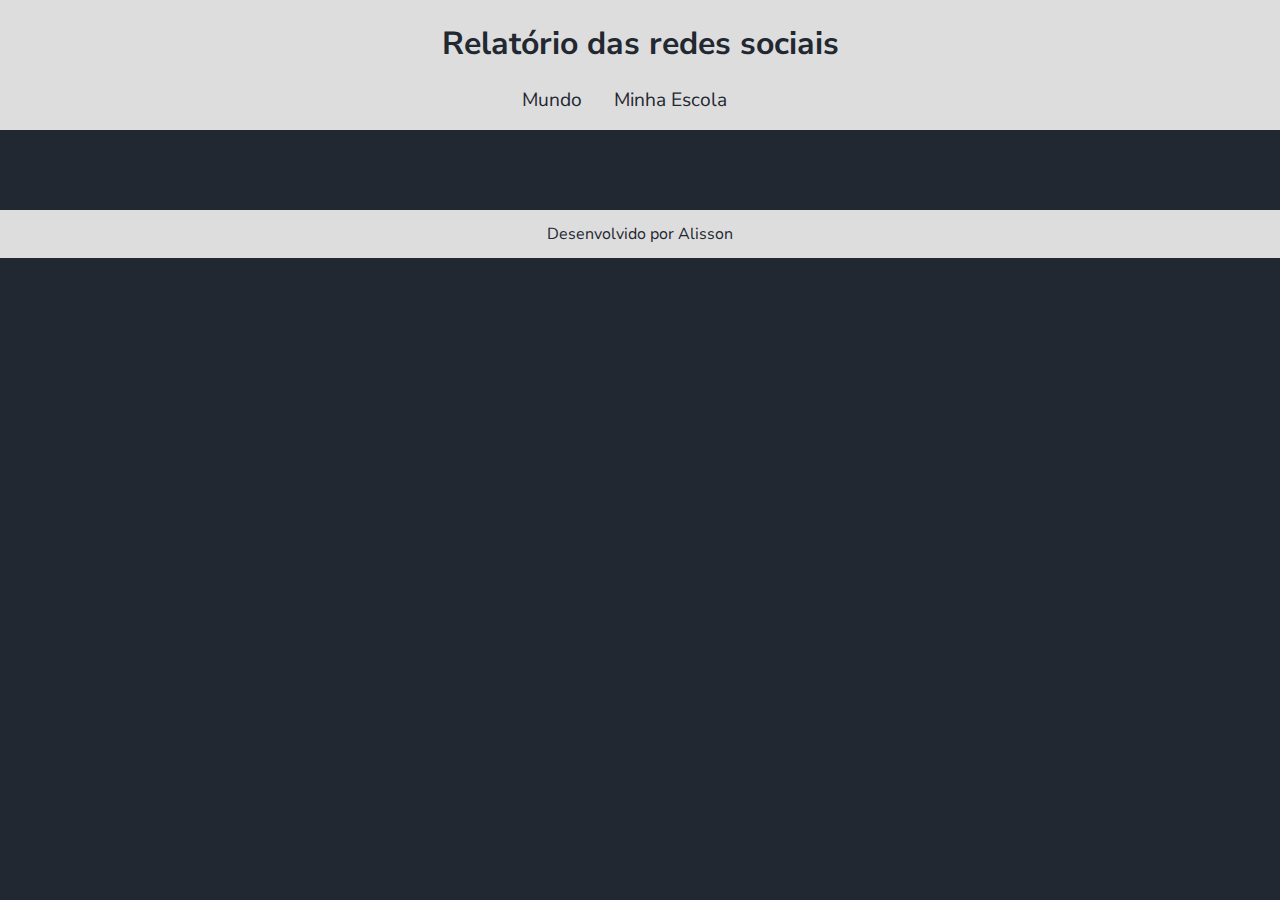
<file: index.html>
<!DOCTYPE html>
<html lang="pt-br">
<head>
    <meta charset="UTF-8">
    <meta name="viewport" content="width=device-width, initial-scale=1.0">
    <title>Redes Sociais</title>
    <link rel="stylesheet" href="style.css">
    <script src="https://cdn.plot.ly/plotly-2.27.0.min.js" charset="utf-8"></script>
</head>
<body>
    <header>
        <h1>Relatório das redes sociais</h1>
        <nav>
            <a href="index.html">Mundo</a>
            <a href="minhaescola.html">Minha Escola</a>
        </nav>
    </header>
    <main class="graficos-section">
        <section id="graficos-container" class="graficos-container">
            <!-- crie os gráficos/texto aqui -->
        </section>
    </main>
    <footer>
        <p>Desenvolvido por Alisson</p>
    </footer>
    <script type="module" src="graficos/common.js"></script>
    <script type="module" src="graficos/informacoesGlobais.js"></script>
    <script type="module" src="graficos/quantidadeUsuarios.js"></script>
    <script type="module" src="graficos/redesFavoritasMundo.js"></script>
</body>
</html>
</file>
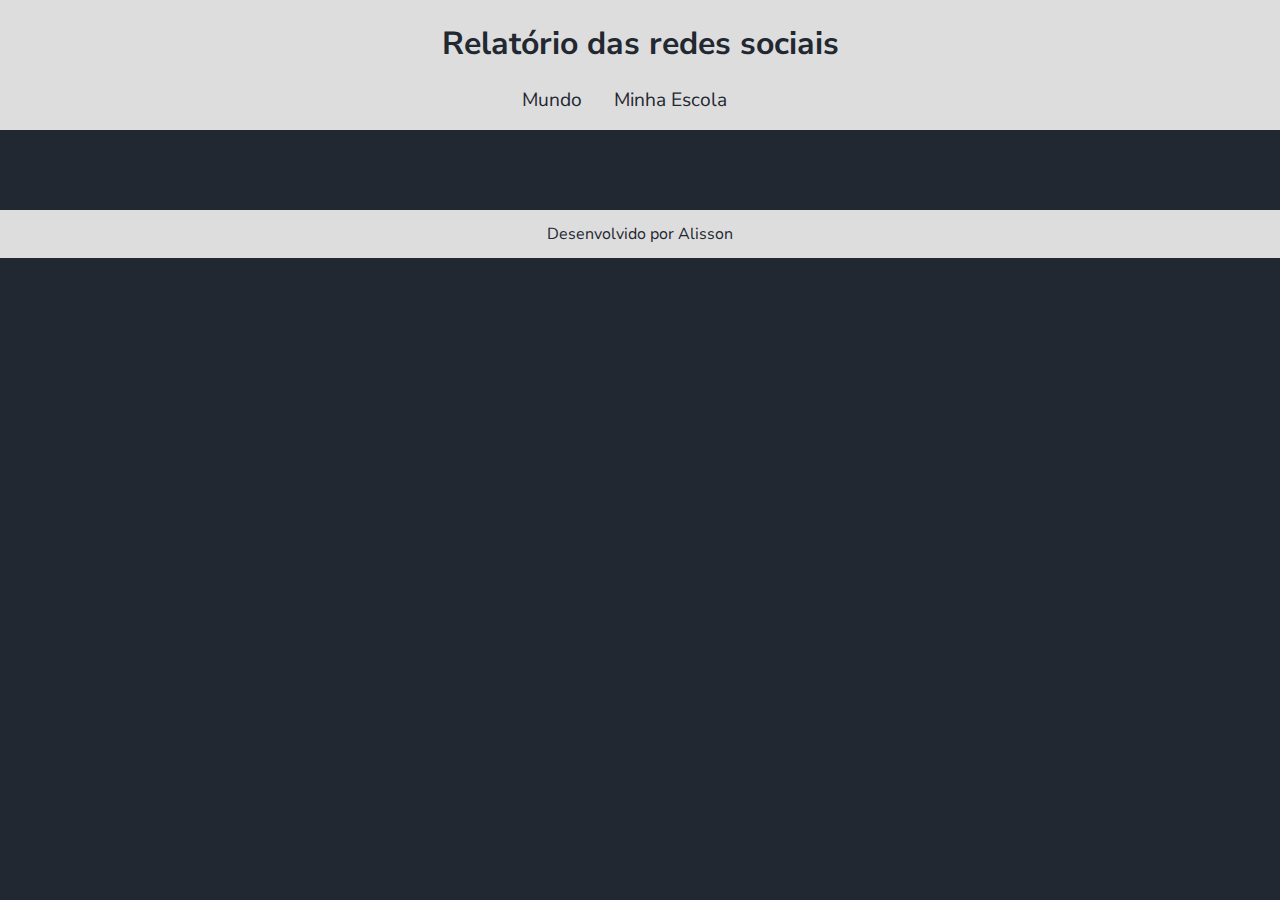
<file: minhaescola.html>
<!DOCTYPE html>
<html lang="pt-br">
<head>
    <meta charset="UTF-8">
    <meta name="viewport" content="width=device-width, initial-scale=1.0">
    <title>Redes Sociais</title>
    <link rel="stylesheet" href="style.css">
    <script src="https://cdn.plot.ly/plotly-2.27.0.min.js" charset="utf-8"></script>
</head>
<body>
    <header>
        <h1>Relatório das redes sociais</h1>
        <nav>
            <a href="index.html">Mundo</a>
            <a href="minhaescola.html">Minha Escola</a>
        </nav>
    </header>
    <main class="graficos-section">
        <section id="graficos-container" class="graficos-container">
            <!-- crie os gráficos/texto aqui -->
        </section>
    </main>
    <footer>
        <p>Desenvolvido por Alisson</p>
    </footer>
    <script type="module" src="graficos/common.js"></script>
    <script type="module" src="graficos/redesSociaisMinhaEscola.js"></script>

</body>
</html>
</file>
<file: style.css>
@import url('https://fonts.googleapis.com/css2?family=Nunito+Sans:ital,opsz,wght@0,6..12,200..1000;1,6..12,200..1000&display=swap');

:root {
    --bg-color: #222831;
    --primary-color: #DDDDDD;
    --secondary-color: #F05454;
    --font: "Nunito Sans", sans-serif;
}

body {
    background-color: var(--bg-color);
    color: var(--primary-color);
    font-family: var(--font);
    height: 100vh;
    margin: 0;
}

header {
    background-color: var(--primary-color);
    text-align: center;
    padding: 1px;
}

h1 {
    font-size: 2rem;
    color: var(--bg-color);
    font-weight: 700;
}

nav {
    display: flex;
    justify-content: center;
    font-weight: 400;
}

nav a {
    text-decoration: none;
    color: var(--bg-color);
    margin: 0 2rem 1rem 0rem;
    font-size: 1.2rem;
}

nav a:hover {
    text-decoration: underline;
    transform: scale(0.90);
    transition: transform 0.1s;
}

.graficos-container {
    margin: 5rem;
}

.grafico {
    margin-top: 3rem;
}

.graficos-container__texto {
    font-size: 1.3rem;
    text-align: center;
    padding: 2rem;
    border: var(--secondary-color) solid 2px;
}

span {
    font-weight: bold;
    color: var(--secondary-color);
}

footer {
    display: flex;
    align-items: center;
    justify-content: center;
    background-color: var(--primary-color);
    color: var(--bg-color);
    width: 100%;
    height: 3rem;
    margin-top: 2rem;
}
</file>
